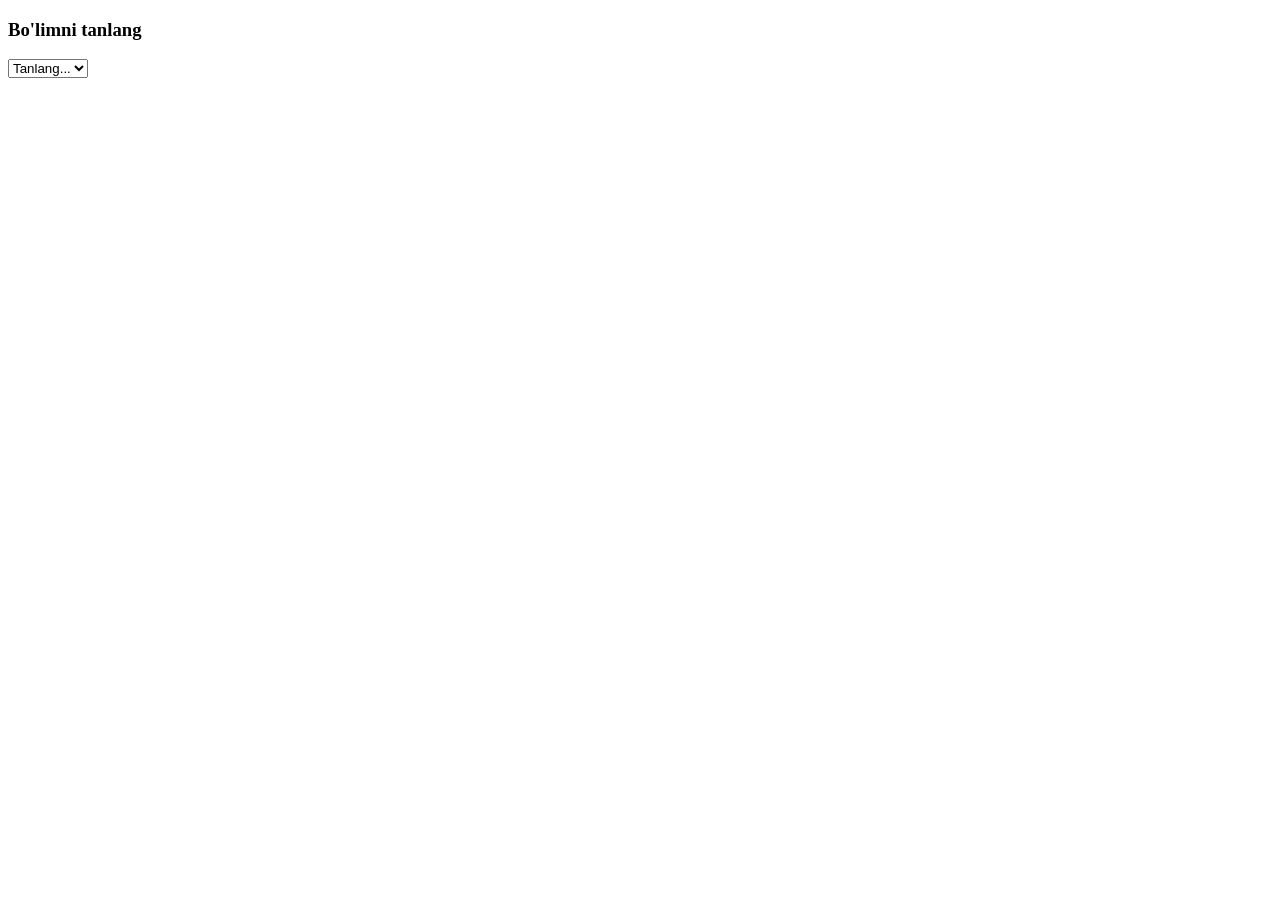
<file: 13-ajax/2-select/index.html>
<!DOCTYPE html>
<html lang="en">

<head>
    <meta charset="UTF-8">
    <meta name="viewport" content="width=device-width, initial-scale=1.0">
    <title>Select</title>
</head>

<body>

    <h3>Bo'limni tanlang</h3>
    <select id="select">
        <option selected disabled>Tanlang...</option>
    </select>

    <p id="description"></p>

    <script>
        let select = document.getElementById('select');
        let description = document.getElementById('description');
        let dataList = [];

        fetch('data.php')
            .then((response) => response.json())
            .then(function (data) {
                dataList = data;

                data.forEach(function (item) {
                    let option = document.createElement('option');
                    option.value = item.name;
                    option.text = item.name;
                    select.appendChild(option);
                });
            })
            .catch(function (error) {
                console.error("Xatolik yuz berdi:", error);
            });

        select.addEventListener('change', function () {
            let selected = dataList.find(function (d) {
                return d.name === select.value;
            });

            description.textContent = selected ? selected.description : '';
        });
    </script>

</body>

</html>
</file>
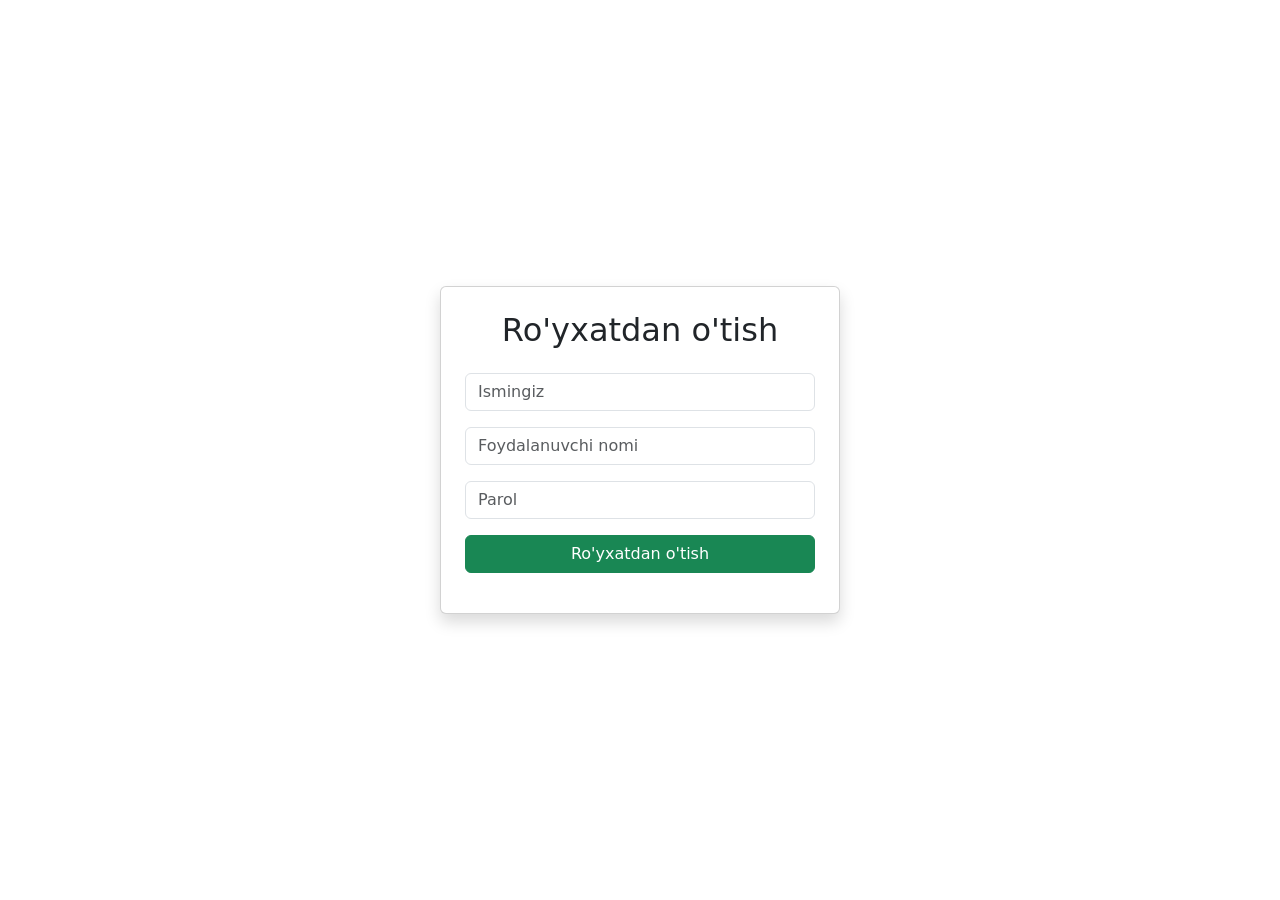
<file: 13-ajax/3-users/index.html>
<!DOCTYPE html>
<html lang="en">

<head>
    <meta charset="UTF-8" />
    <meta name="viewport" content="width=device-width, initial-scale=1" />
    <title>Ro'yxatdan o'tish</title>
    <!-- Bootstrap 5 CSS -->
    <link href="https://cdn.jsdelivr.net/npm/bootstrap@5.3.0/dist/css/bootstrap.min.css" rel="stylesheet" />
</head>

<body>
    <div class="container d-flex justify-content-center align-items-center vh-100">
        <div class="card p-4 shadow" style="max-width: 400px; width: 100%;">
            <h2 class="text-center mb-4">Ro'yxatdan o'tish</h2>
            <form id="regForm" novalidate>
                <div class="mb-3">
                    <input type="text" name="name" class="form-control" placeholder="Ismingiz" required />
                </div>
                <div class="mb-3">
                    <input type="text" name="username" class="form-control" placeholder="Foydalanuvchi nomi" required />
                </div>
                <div class="mb-3">
                    <input type="password" name="password" class="form-control" placeholder="Parol" required />
                </div>
                <button type="submit" class="btn btn-success w-100">Ro'yxatdan o'tish</button>
                <div id="message" class="mt-3 text-center"></div>
            </form>
        </div>
    </div>

    <!-- Bootstrap 5 JS + Popper (optional, for tooltips if needed) -->
    <script src="https://cdn.jsdelivr.net/npm/bootstrap@5.3.0/dist/js/bootstrap.bundle.min.js"></script>

    <script>
        document.getElementById('regForm').addEventListener('submit', function (e) {
            e.preventDefault();
            const message = document.getElementById('message');
            message.textContent = '';
            message.className = '';

            fetch('register.php', {
                method: 'POST',
                body: new FormData(this)
            })
                .then(r => r.json())
                .then(data => {
                    message.textContent = data.message;
                    message.classList.add(data.success ? 'text-success' : 'text-danger', 'fw-bold');
                    if (data.success) this.reset();
                })
                .catch(() => {
                    message.textContent = "Xatolik yuz berdi";
                    message.className = 'text-danger fw-bold';
                });
        });
    </script>
</body>

</html>
</file>
